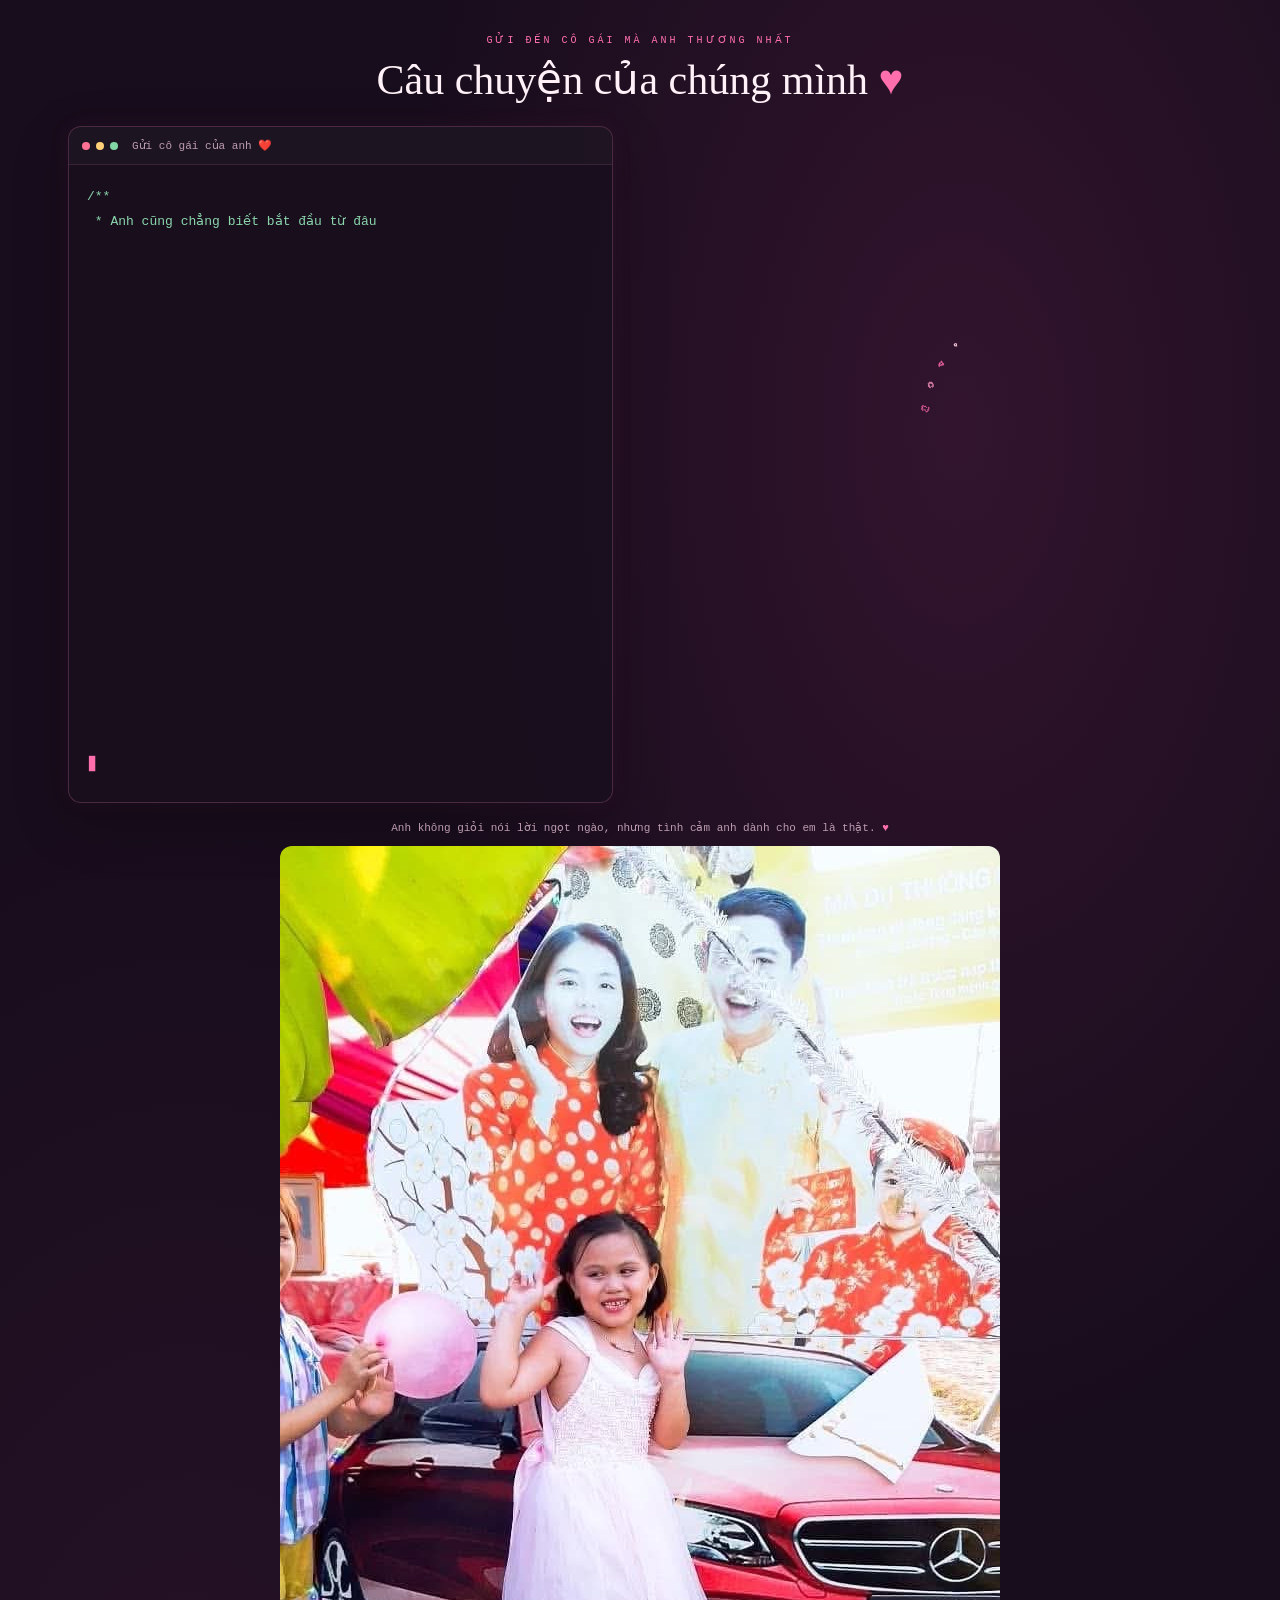
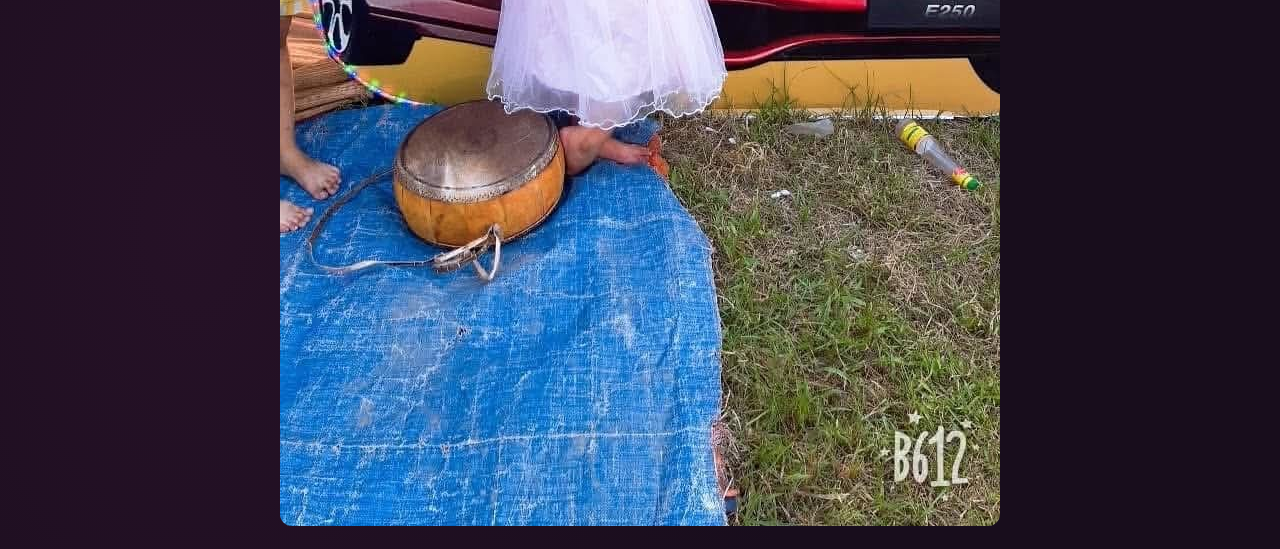
<file: index.html>
<!DOCTYPE html>
<html lang="vi">
<head>
    <meta charset="UTF-8">
    <meta name="viewport" content="width=device-width, initial-scale=1.0">
    <meta name="theme-color" content="#180d1c">
    <title>Câu chuyện tình yêu ❤️</title>
    <link rel="stylesheet" href="style.css">
    <script src="script.js" defer></script>
</head>
<body>
    <main class="trang-chinh">
        <header class="dau-trang">
            <p class="nhan-nho">GỬI ĐẾN CÔ GÁI MÀ ANH THƯƠNG NHẤT</p>
            <h1>Câu chuyện của chúng mình <span aria-hidden="true">♥</span></h1>
        </header>

        <section class="noi-dung" aria-label="Câu chuyện và trái tim">
            <!-- Khu vực hiển thị những lời anh muốn nói với em -->
            <div class="khung-ma">
                <div class="thanh-cua-so">
                    <span></span><span></span><span></span>
                    <p>Gửi cô gái của anh ❤️</p>
                </div>
                <div id="code" class="ma-tinh-yeu" aria-label="Lời nhắn anh dành cho em">
                    <div class="dong-ma binh-luan">/**</div>
                    <div class="dong-ma binh-luan"> * Anh cũng chẳng biết bắt đầu từ đâu nữa...</div>
                    <div class="dong-ma binh-luan"> * Chỉ biết là anh thật sự vui vì đã gặp được em.</div>
                    <div class="dong-ma binh-luan"> */</div>
                    <div class="dong-ma"><span class="tu-khoa">NguoiYeu</span> anh = <span class="tu-khoa">new</span> NguoiYeu(<span class="chuoi">"LÒ VĂN VIỆT"</span>);</div>
                    <div class="dong-ma"><span class="tu-khoa">NguoiThuong</span> em = <span class="tu-khoa">new</span> NguoiThuong(<span class="chuoi">"TRẦN KHÁNH LINH"</span>);</div>
                    <div class="dong-ma binh-luan">// Anh thích những lúc được nói chuyện với em.</div>
                    <div class="dong-ma">anh.muonDuocBen(em);</div>
                    <div class="dong-ma binh-luan">// Thích cả những điều nhỏ nhặt em kể mỗi ngày.</div>
                    <div class="dong-ma">anh.langNgheEmKeChuyen();</div>
                    <div class="dong-ma binh-luan">// Có đôi khi anh hơi vụng về, không biết nói lời hay...</div>
                    <div class="dong-ma">anh.vanMuonLamEmVui();</div>
                    <div class="dong-ma">anh.luonNghiDenEm();</div>
                    <div class="dong-ma binh-luan">// Anh biết tình yêu không phải lúc nào cũng vui vẻ.</div>
                    <div class="dong-ma"><span class="tu-khoa">while</span> (conYeuNhau) {</div>
                    <div class="dong-ma dong-thut-vao">anh.namTayEm();</div>
                    <div class="dong-ma dong-thut-vao">anh.langNgheEm();</div>
                    <div class="dong-ma dong-thut-vao">anh.cungEmVuotQua();</div>
                    <div class="dong-ma">}</div>
                    <div class="dong-ma binh-luan">// Nếu có lúc em buồn, mong em nhớ rằng anh vẫn ở đây.</div>
                    <div class="dong-ma">anh.seCoGangTotHon();</div>
                    <div class="dong-ma">anh.muonDiCungEmThatLau();</div>
                    <div class="dong-ma binh-luan">// Không hứa những điều quá lớn lao, chỉ muốn thương em thật lòng. ❤️</div>
                </div>
            </div>

            <!-- Khu vực vẽ trái tim bằng những bông hoa trên Canvas -->
            <div class="khung-trai-tim">
                <canvas id="garden" aria-label="Trái tim được tạo thành từ những cánh hoa"></canvas>
                <div id="words" class="loi-nhan heart-content">
                    <div id="messages" class="thong-diep">
                        <p>Chúng mình đã bên nhau được</p>
                        <div id="elapseClock" class="dong-ho">Đang tính thời gian...</div>
                    </div>
                    <div id="loveu" class="loi-yeu">
                        Cảm ơn em vì đã đến bên anh. Anh thương em nhiều lắm. ❤️
                        <div class="chu-ky">— Chàng trai luôn muốn ở bên em —</div>
                    </div>
                </div>
            </div>
        </section>

<footer class="chan-trang">
    Anh không giỏi nói lời ngọt ngào, nhưng tình cảm anh dành cho em là thật. <span>♥</span><br>
    <img id="mainSlideshow" src="Album/anhlinhyeu/1792341410169.jpeg" alt="kỷ niệm" style="max-width:100%;border-radius:12px;margin-top:12px">
</footer>
    </main>
</body>
</html>
</file>
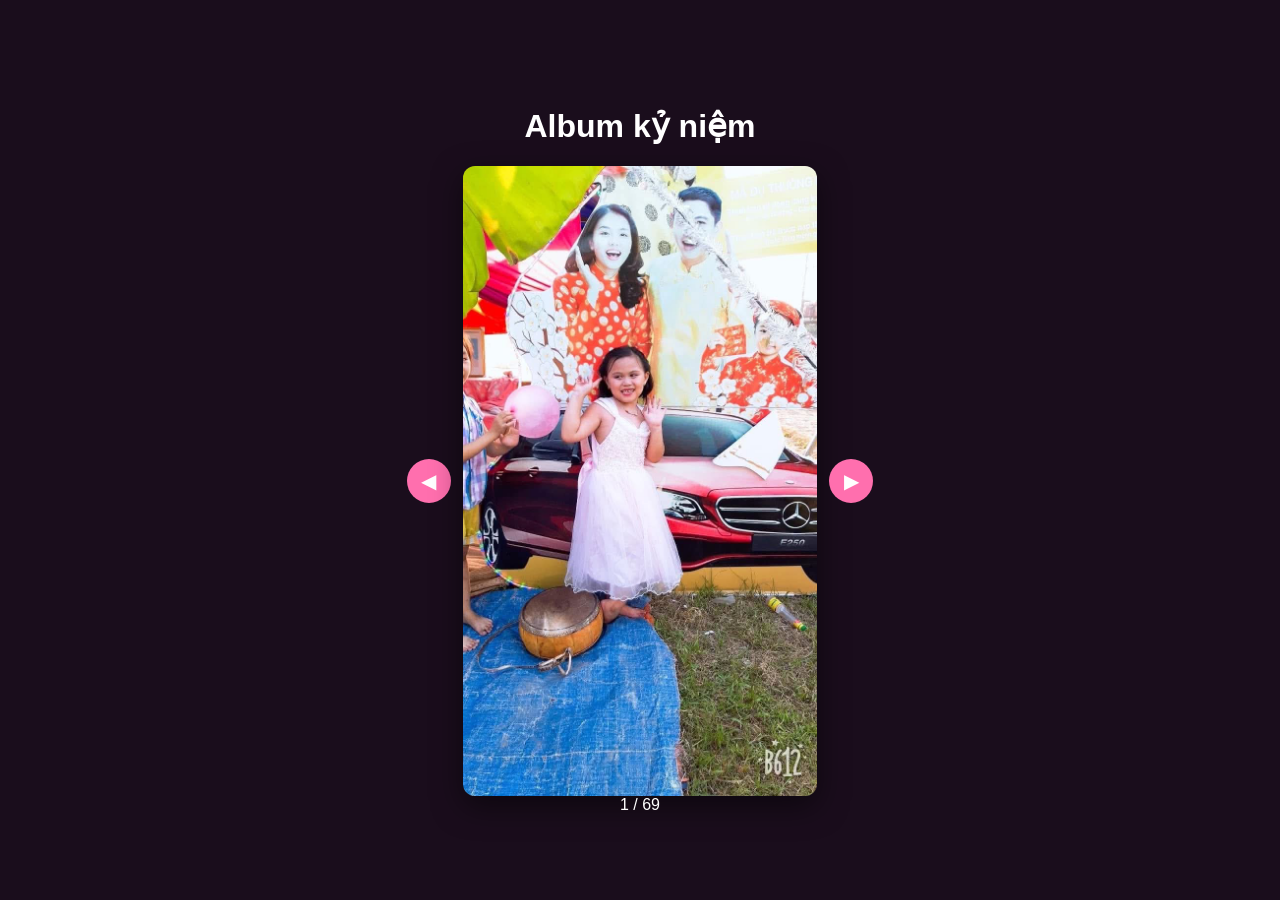
<file: Album/index.html>
<!DOCTYPE html>
<html lang="vi">
<head>
<meta charset="UTF-8">
<meta name="viewport" content="width=device-width, initial-scale=1.0">
<title>Album kỷ niệm 💗</title>
<link rel="stylesheet" href="style.css">
</head>
<body>
<div class="album">
  <h1>Album kỷ niệm</h1>
  <div class="viewer">
    <button id="prev">◀</button>
    <img id="img" alt="ảnh">
    <button id="next">▶</button>
  </div>
  <div id="counter"></div>
</div>
<script src="script.js" defer></script>
</body>
</html>
</file>
<file: style.css>
/* =====================================================
   1. THIẾT LẬP CHUNG
   Bạn có thể đổi màu nền và màu chữ tại :root.
   ===================================================== */
:root {
    --nen-toi: #180d1c;
    --nen-phu: #241329;
    --hong-chinh: #ff6fae;
    --hong-nhat: #ffc0dc;
    --chu-chinh: #fff1f7;
    --chu-mo: #bd9caf;
    --xanh-chu-thich: #8bd5ad;
    --vang-chuoi: #ffe29a;
}

* {
    box-sizing: border-box;
}

html {
    min-height: 100%;
    background: var(--nen-toi);
}

body {
    min-height: 100vh;
    margin: 0;
    color: var(--chu-chinh);
    font-family: Consolas, Monaco, "Courier New", monospace;
    background:
        radial-gradient(ellipse at 75% 20%, rgba(116, 37, 91, .28), transparent 42%),
        radial-gradient(ellipse at 15% 85%, rgba(94, 34, 82, .2), transparent 40%),
        var(--nen-toi);
}

.trang-chinh {
    width: min(1200px, 100%);
    min-height: 100vh;
    margin: 0 auto;
    padding: 34px 28px 20px;
    display: flex;
    flex-direction: column;
}

/* =====================================================
   2. TIÊU ĐỀ TRANG
   ===================================================== */
.dau-trang {
    margin-bottom: 22px;
    text-align: center;
}

.nhan-nho {
    margin: 0 0 9px;
    color: var(--hong-chinh);
    font-size: 10px;
    letter-spacing: 3px;
}

.dau-trang h1 {
    margin: 0;
    color: var(--chu-chinh);
    font-family: Georgia, "Times New Roman", serif;
    font-size: clamp(27px, 4vw, 42px);
    font-weight: 400;
}

.dau-trang h1 span,
.chan-trang span {
    color: var(--hong-chinh);
}

/* =====================================================
   3. BỐ CỤC HAI CỘT
   Cột trái là đoạn mã; cột phải là trái tim hoa.
   ===================================================== */
.noi-dung {
    display: grid;
    grid-template-columns: minmax(0, 1fr) minmax(0, 1.05fr);
    align-items: center;
    gap: 26px;
    flex: 1;
}

.khung-ma {
    min-width: 0;
    overflow: hidden;
    border: 1px solid rgba(255, 143, 192, .22);
    border-radius: 13px;
    background: rgba(25, 15, 29, .88);
    box-shadow: 0 18px 55px rgba(0, 0, 0, .22), 0 0 25px rgba(255, 81, 151, .06);
}

.thanh-cua-so {
    height: 38px;
    padding: 0 13px;
    display: flex;
    align-items: center;
    gap: 6px;
    border-bottom: 1px solid rgba(255, 143, 192, .13);
    background: rgba(255, 255, 255, .025);
}

.thanh-cua-so span {
    width: 8px;
    height: 8px;
    border-radius: 50%;
    background: #ff7294;
}

.thanh-cua-so span:nth-child(2) { background: #ffd078; }
.thanh-cua-so span:nth-child(3) { background: #83d6a5; }

.thanh-cua-so p {
    margin: 0 0 0 8px;
    color: var(--chu-mo);
    font-size: 11px;
}

.ma-tinh-yeu {
    min-height: 440px;
    padding: 20px 18px 24px;
    color: #f8eaf1;
    font-size: clamp(10px, 1.08vw, 13px);
    line-height: 1.9;
    overflow-wrap: anywhere;
}

.dong-ma {
    min-height: 1.9em;
    white-space: pre-wrap;
}

.binh-luan { color: var(--xanh-chu-thich); }
.tu-khoa { color: #ff8fc1; font-weight: bold; }
.chuoi { color: var(--vang-chuoi); }
.dong-thut-vao { padding-left: 26px; }

/* Con trỏ nhấp nháy trong lúc chữ đang chạy */
.con-tro::after {
    content: "▋";
    display: inline-block;
    margin-left: 2px;
    color: var(--hong-chinh);
    animation: nhapNhay .8s steps(2, start) infinite;
}

@keyframes nhapNhay {
    to { visibility: hidden; }
}

/* =====================================================
   4. KHU VỰC TRÁI TIM VÀ LỜI NHẮN
   Canvas phủ kín khung; lời nhắn nằm phía trên Canvas.
   ===================================================== */
.khung-trai-tim {
    position: relative;
    min-width: 0;
    width: 100%;
    height: 520px;
}

#garden {
    position: absolute;
    inset: 0;
    width: 100%;
    height: 100%;
}

.heart-content {
    position: absolute;
    top: 50%;
    left: 50%;
    transform: translate(-50%, -50%);
    width: min(80%, 320px);
    text-align: center;
    box-sizing: border-box;
}

.thong-diep,
.loi-yeu {
    opacity: 0;
    transform: translateY(10px);
    transition: opacity 2s ease, transform 2s ease;
}

.thong-diep.hien,
.loi-yeu.hien {
    opacity: 1;
    transform: translateY(0);
}

.thong-diep p {
    margin: 0 0 12px;
    color: #fff4fa;
    font-family: Georgia, "Times New Roman", serif;
    font-size: clamp(16px, 2vw, 22px);
}

.dong-ho {
    color: #ffd0e4;
    font-size: clamp(12px, 1.5vw, 17px);
    line-height: 1.9;
    font-weight: bold;
}

.loi-yeu {
    margin-top: 24px;
    color: #fff;
    font-family: Georgia, "Times New Roman", serif;
    font-size: clamp(17px, 2.1vw, 24px);
}

.chu-ky {
    margin-top: 10px;
    color: var(--hong-nhat);
    font-family: Consolas, Monaco, monospace;
    font-size: 12px;
    font-style: italic;
}

.chan-trang {
    padding-top: 18px;
    color: var(--chu-mo);
    font-size: 11px;
    text-align: center;
}

/* =====================================================
   5. GIAO DIỆN ĐIỆN THOẠI / MÀN HÌNH NHỎ
   ===================================================== */
@media (max-width: 800px) {
    .trang-chinh { padding: 25px 15px 18px; }

    .noi-dung {
        grid-template-columns: 1fr;
        gap: 12px;
    }

    .ma-tinh-yeu {
        min-height: 0;
        padding: 16px 13px 20px;
        font-size: 11px;
    }

    .khung-trai-tim { height: min(112vw, 470px); }
    .dau-trang { margin-bottom: 17px; }
}

@media (prefers-reduced-motion: reduce) {
    *, *::before, *::after {
        scroll-behavior: auto !important;
        animation-duration: .01ms !important;
        transition-duration: .01ms !important;
    }
}
</file>
<file: Album/style.css>
body{margin:0;background:#1a0d1c;color:#fff;font-family:sans-serif;display:flex;justify-content:center;align-items:center;min-height:100vh}
.album{text-align:center;width:100%;max-width:900px;padding:20px}
.viewer{display:flex;align-items:center;justify-content:center;gap:12px}
#img{max-width:100%;max-height:70vh;border-radius:12px;box-shadow:0 10px 30px rgba(0,0,0,.5)}
button{background:#ff6fae;color:#fff;border:none;border-radius:50%;width:44px;height:44px;font-size:20px;cursor:pointer}
</file>
